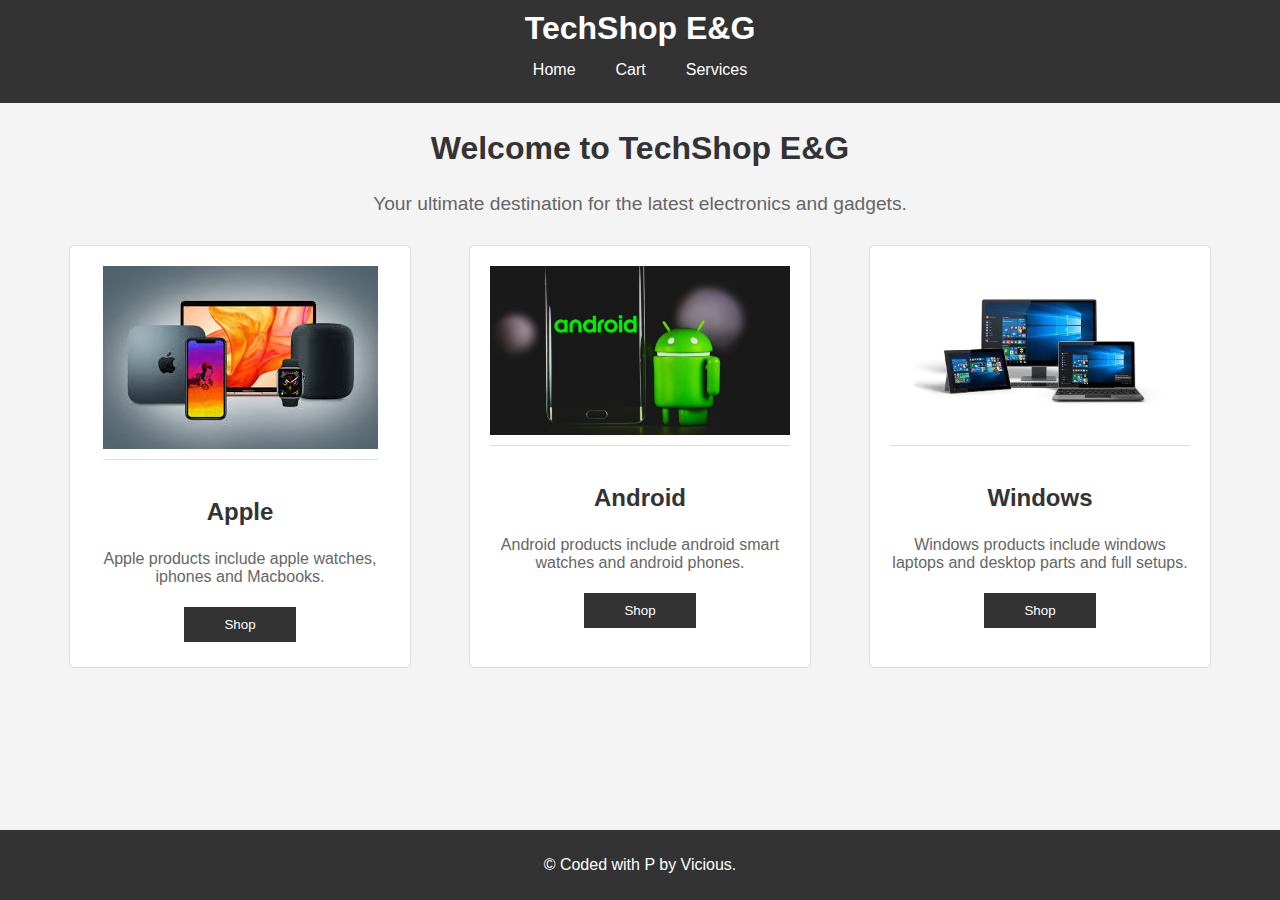
<file: index.html>
<!DOCTYPE html>
<html lang="en">
<head>
    <meta charset="UTF-8">
    <meta name="viewport" content="width=device-width, initial-scale=1.0">
    <title>Home Page</title>
    <style>
        body {
            font-family: Arial, sans-serif;
            margin: 0;
            padding: 0;
            background-color: #f4f4f4;
        }
        header {
            background-color: #333;
            color: #fff;
            padding: 10px 0;
            text-align: center;
        }
        header h1 {
            margin: 0;
            font-size: 2em;
        }
        nav {
            display: flex;
            justify-content: center;
            background-color: #333;
        }
        a {
            color: #fff;
            padding: 14px 20px;
            text-decoration: none;
            text-align: center;
        }
        nav a:hover {
            background-color: #555;
        }
        .container {
            max-width: 1200px;
            margin: 20px auto;
            padding: 0 20px;
        }
        .intro {
            text-align: center;
            margin: 20px 0;
        }
        .intro h2 {
            font-size: 2em;
            color: #333;
        }
        .intro p {
            font-size: 1.2em;
            color: #666;
        }
        .products {
            display: flex;
            flex-wrap: wrap;
            justify-content: space-around;
        }
        .product {
            background-color: #fff;
            border: 1px solid #ddd;
            border-radius: 5px;
            margin: 10px;
            padding: 20px;
            width: 300px;
            text-align: center;
        }
        .product img {
            max-width: 100%;
            height: auto;
            border-bottom: 1px solid #ddd;
            padding-bottom: 10px;
            margin-bottom: 10px;
        }
        .product h3 {
            color: #333;
            font-size: 1.5em;
        }
        .product p {
            color: #666;
        }
        .product button {
            background-color: #333;
            color: #fff;
            border: none;
            padding: 10px 20px;
            margin: 5px;
            cursor: pointer;
        }
        .product button:hover {
            background-color: #555;
        }
        .footer {
            background-color: #333;
            color: #fff;
            text-align: center;
            padding: 10px 0;
            position: fixed;
            width: 100%;
            bottom: 0;
        }
    </style>
</head>
<body>
    <header>
        <h1>TechShop E&G</h1>
        <nav>
            <a href="index.html">Home</a>
            <a href="#">Cart</a>
            <a href="services.html">Services</a>
        </nav>
    </header>
    
    <div class="container">
        <div class="intro">
            <h2>Welcome to TechShop E&G</h2>
            <p>Your ultimate destination for the latest electronics and gadgets.</p>
        </div>
        <div class="products">
            <div class="product">
                <img src="images/apple.jfif" alt="Apple">
                <h3>Apple</h3>
                <p>Apple products include apple watches, iphones and Macbooks. </p>
                <button><a href="appleProducts.html">Shop</a></button> 
            </div>
            <div class="product">
                <img src="images/android.jpg" alt="Android">
                <h3>Android</h3>
                <p>Android products include android smart watches and android phones.</p>
                <button><a href="AndroidProducts.html">Shop</a></button> 
            </div>
            <div class="product">
                <img src="images/windows.webp" alt="Product 3">
                <h3>Windows</h3>
                <p>Windows products include windows laptops and desktop parts and full setups.</p>
                <button><a href="products.html">Shop</a></button> 
            </div>
            
        </div>
    </div>
    <div class="footer">
        <p>&copy; Coded with P by Vicious.</p>
    </div>
</body>
</html>
</file>
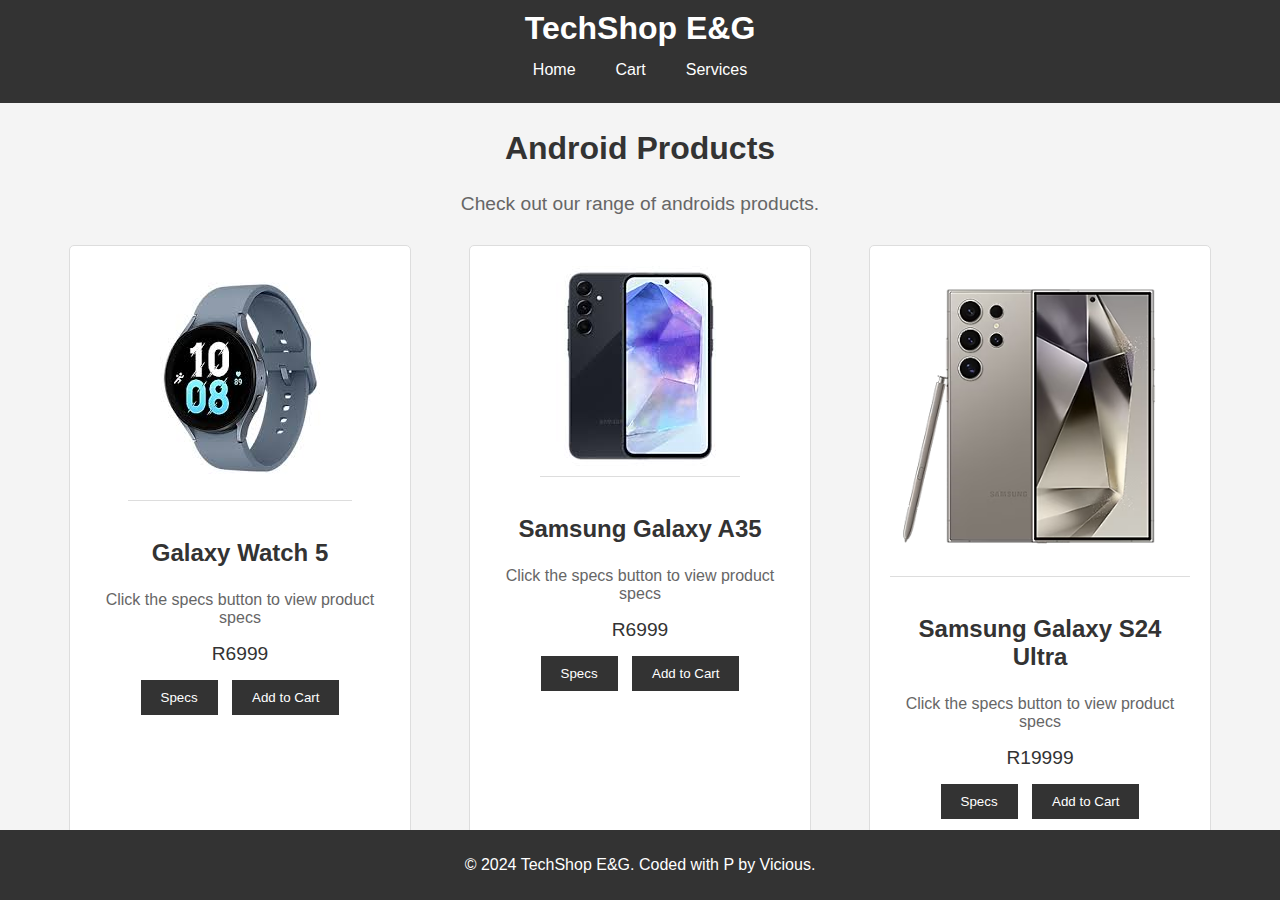
<file: AndroidProducts.html>
<!DOCTYPE html>
<html lang="en">
<head>
    <meta charset="UTF-8">
    <meta name="viewport" content="width=device-width, initial-scale=1.0">
    <title>Android Products Page</title>
    <style>
        body {
            font-family: Arial, sans-serif;
            margin: 0;
            padding: 0;
            background-color: #f4f4f4;
        }
        header {
            background-color: #333;
            color: #fff;
            padding: 10px 0;
            text-align: center;
        }
        header h1 {
            margin: 0;
            font-size: 2em;
        }
        nav {
            display: flex;
            justify-content: center;
            background-color: #333;
        }
        a {
            color: #fff;
            padding: 14px 20px;
            text-decoration: none;
            text-align: center;
        }
        nav a:hover {
            background-color: #555;
        }
        .container {
            max-width: 1200px;
            margin: 20px auto;
            padding: 0 20px;
        }
        .intro {
            text-align: center;
            margin: 20px 0;
        }
        .intro h2 {
            font-size: 2em;
            color: #333;
        }
        .intro p {
            font-size: 1.2em;
            color: #666;
        }
        .products {
            display: flex;
            flex-wrap: wrap;
            justify-content: space-around;
        }
        .product {
            background-color: #fff;
            border: 1px solid #ddd;
            border-radius: 5px;
            margin: 10px;
            padding: 20px;
            width: 300px;
            text-align: center;
        }
        .product img {
            max-width: 100%;
            height: auto;
            border-bottom: 1px solid #ddd;
            padding-bottom: 10px;
            margin-bottom: 10px;
        }
        .product h3 {
            color: #333;
            font-size: 1.5em;
        }
        .product p {
            color: #666;
        }
        .product .price {
            font-size: 1.2em;
            color: #333;
            margin: 10px 0;
        }
        .product button {
            background-color: #333;
            color: #fff;
            border: none;
            padding: 10px 20px;
            margin: 5px;
            cursor: pointer;
        }
        .product button:hover {
            background-color: #555;
        }
        .footer {
            background-color: #333;
            color: #fff;
            text-align: center;
            padding: 10px 0;
            position: fixed;
            width: 100%;
            bottom: 0;
        }
    </style>
</head>
<body>
    <header>
        <h1>TechShop E&G</h1>
        <nav>
            <a href="index.html">Home</a>
            <a href="#">Cart</a>
            <a href="services.html">Services</a>
        </nav>
    </header>
    
    <div class="container">
        <div class="intro">
            <h2>Android Products</h2>
            <p>Check out our range of androids products.</p>
        </div>
        <div class="products">
            <div class="product">
                <img src="images/smart watch.jfif" alt="Android">
                <h3>Galaxy Watch 5</h3>
                <p>Click the specs button to view product specs</p>
                <p class="price">R6999</p>
                <button>Specs</button>
                <button>Add to Cart</button>
            </div>
            <div class="product">
                <img src="images/A35.jfif" alt="Android">
                <h3>Samsung Galaxy A35</h3>
                <p>Click the specs button to view product specs</p>
                <p class="price">R6999</p>
                <button>Specs</button>
                <button>Add to Cart</button>
            </div>
            <div class="product">
                <img src="images/S24 ultra.avif" alt="Android">
                <h3>Samsung Galaxy S24 Ultra</h3>
                <p>Click the specs button to view product specs</p>
                <p class="price">R19999</p>
                <button>Specs</button>
                <button>Add to Cart</button>
            </div>
            
        </div>
    </div>
    <div class="footer">
        <p>&copy; 2024 TechShop E&G. Coded with P by Vicious.</p>
    </div>
</body>
</html>
</file>
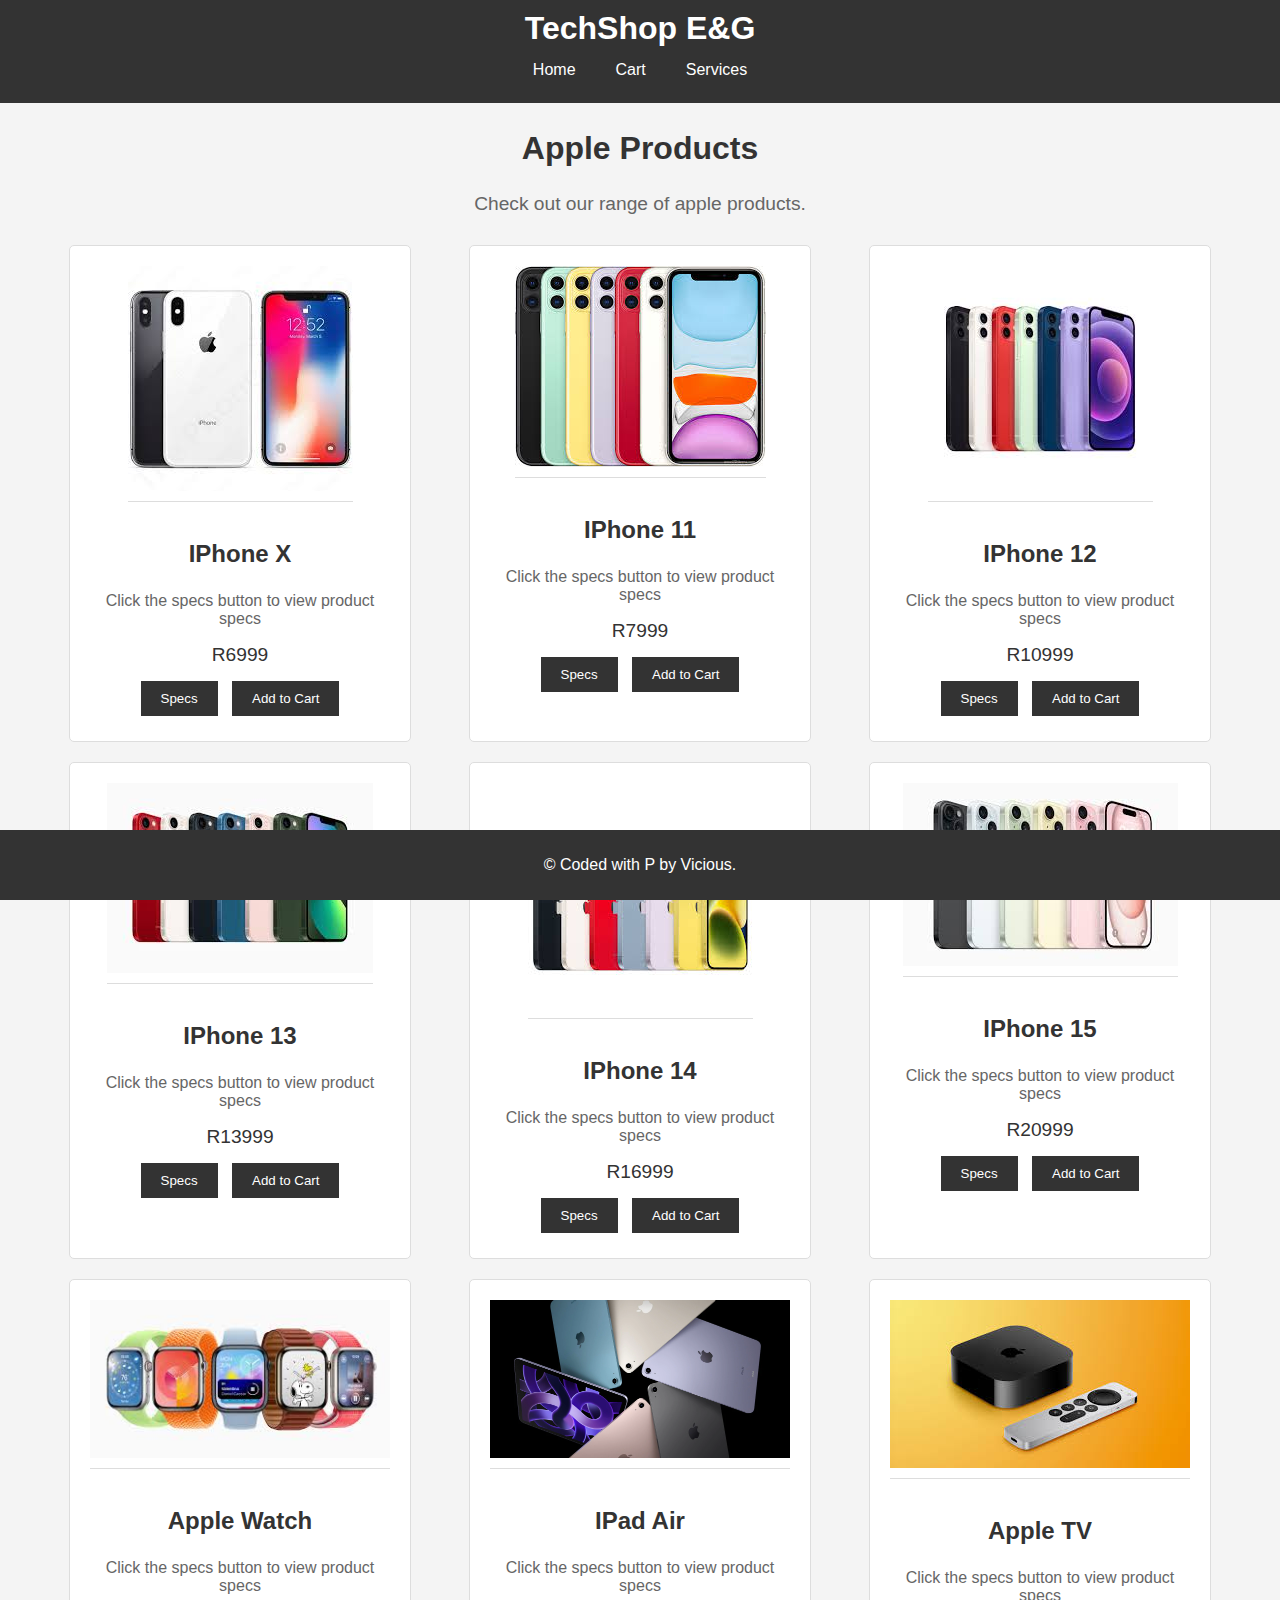
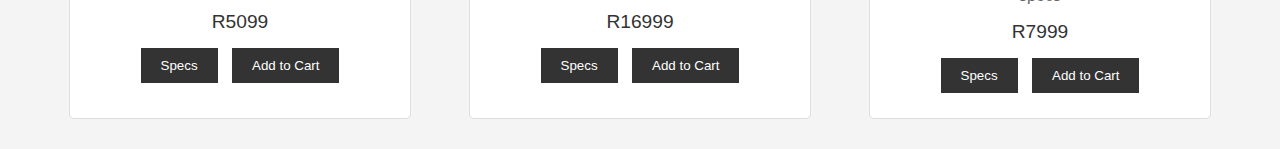
<file: appleProducts.html>
<!DOCTYPE html>
<html lang="en">
<head>
    <meta charset="UTF-8">
    <meta name="viewport" content="width=device-width, initial-scale=1.0">
    <title>Apple Products Page</title>
    <style>
        body {
            font-family: Arial, sans-serif;
            margin: 0;
            padding: 0;
            background-color: #f4f4f4;
        }
        header {
            background-color: #333;
            color: #fff;
            padding: 10px 0;
            text-align: center;
        }
        header h1 {
            margin: 0;
            font-size: 2em;
        }
        nav {
            display: flex;
            justify-content: center;
            background-color: #333;
        }
        a {
            color: #fff;
            padding: 14px 20px;
            text-decoration: none;
            text-align: center;
        }
        nav a:hover {
            background-color: #555;
        }
        .container {
            max-width: 1200px;
            margin: 20px auto;
            padding: 0 20px;
        }
        .intro {
            text-align: center;
            margin: 20px 0;
        }
        .intro h2 {
            font-size: 2em;
            color: #333;
        }
        .intro p {
            font-size: 1.2em;
            color: #666;
        }
        .products {
            display: flex;
            flex-wrap: wrap;
            justify-content: space-around;
        }
        .product {
            background-color: #fff;
            border: 1px solid #ddd;
            border-radius: 5px;
            margin: 10px;
            padding: 20px;
            width: 300px;
            text-align: center;
        }
        .product img {
            max-width: 100%;
            height: auto;
            border-bottom: 1px solid #ddd;
            padding-bottom: 10px;
            margin-bottom: 10px;
        }
        .product h3 {
            color: #333;
            font-size: 1.5em;
        }
        .product p {
            color: #666;
        }
        .product .price {
            font-size: 1.2em;
            color: #333;
            margin: 10px 0;
        }
        .product button {
            background-color: #333;
            color: #fff;
            border: none;
            padding: 10px 20px;
            margin: 5px;
            cursor: pointer;
        }
        .product button:hover {
            background-color: #555;
        }
        .footer {
            background-color: #333;
            color: #fff;
            text-align: center;
            padding: 10px 0;
            position: fixed;
            width: 100%;
            bottom: 0;
        }
    </style>
</head>
<body>
    <header>
        <h1>TechShop E&G</h1>
        <nav>
            <a href="index.html">Home</a>
            <a href="#">Cart</a>
            <a href="services.html">Services</a>
        </nav>
    </header>
    
    <div class="container">
        <div class="intro">
            <h2>Apple Products</h2>
            <p>Check out our range of apple products.</p>
        </div>
        <div class="products">
            <div class="product">
                <img src="images/iphone X.jfif" alt="Apple">
                <h3>IPhone X</h3>
                <p>Click the specs button to view product specs</p>
                <p class="price">R6999</p>
                <button>Specs</button>
                <button>Add to Cart</button>
            </div>
            <div class="product">
                <img src="images/iphone 11.jfif" alt="Apple">
                <h3>IPhone 11</h3>
                <p>Click the specs button to view product specs</p>
                <p class="price">R7999</p>
                <button>Specs</button>
                <button>Add to Cart</button>
            </div>
            <div class="product">
                <img src="images/iphone 12.jfif" alt="Apple">
                <h3>IPhone 12</h3>
                <p>Click the specs button to view product specs</p>
                <p class="price">R10999</p>
                <button>Specs</button>
                <button>Add to Cart</button>
            </div>
            <div class="product">
                <img src="images/iphone 13.jfif" alt="Apple">
                <h3>IPhone 13</h3>
                <p>Click the specs button to view product specs</p>
                <p class="price">R13999</p>
                <button>Specs</button>
                <button>Add to Cart</button>
            </div>
            <div class="product">
                <img src="images/iphone 14.jfif" alt="Apple">
                <h3>IPhone 14</h3>
                <p>Click the specs button to view product specs</p>
                <p class="price">R16999</p>
                <button>Specs</button>
                <button>Add to Cart</button>
            </div>
            <div class="product">
                <img src="images/iphone 15.jfif" alt="Apple">
                <h3>IPhone 15</h3>
                <p>Click the specs button to view product specs</p>
                <p class="price">R20999</p>
                <button>Specs</button>
                <button>Add to Cart</button>
            </div>
            <div class="product">
                <img src="images/apple watch.jfif" alt="Apple">
                <h3>Apple Watch</h3>
                <p>Click the specs button to view product specs</p>
                <p class="price">R5099</p>
                <button>Specs</button>
                <button>Add to Cart</button>
            </div>
            <div class="product">
                <img src="images/ipad air.webp" alt="Apple">
                <h3>IPad Air</h3>
                <p>Click the specs button to view product specs</p>
                <p class="price">R16999</p>
                <button>Specs</button>
                <button>Add to Cart</button>
            </div>
            <div class="product">
                <img src="images/apple tv.jfif" alt="Apple">
                <h3>Apple TV</h3>
                <p>Click the specs button to view product specs</p>
                <p class="price">R7999</p>
                <button>Specs</button>
                <button>Add to Cart</button>
            </div>
            
        </div>
    </div>
    <div class="footer">
        <p>&copy; Coded with P by Vicious.</p>
    </div>
</body>
</html>
</file>
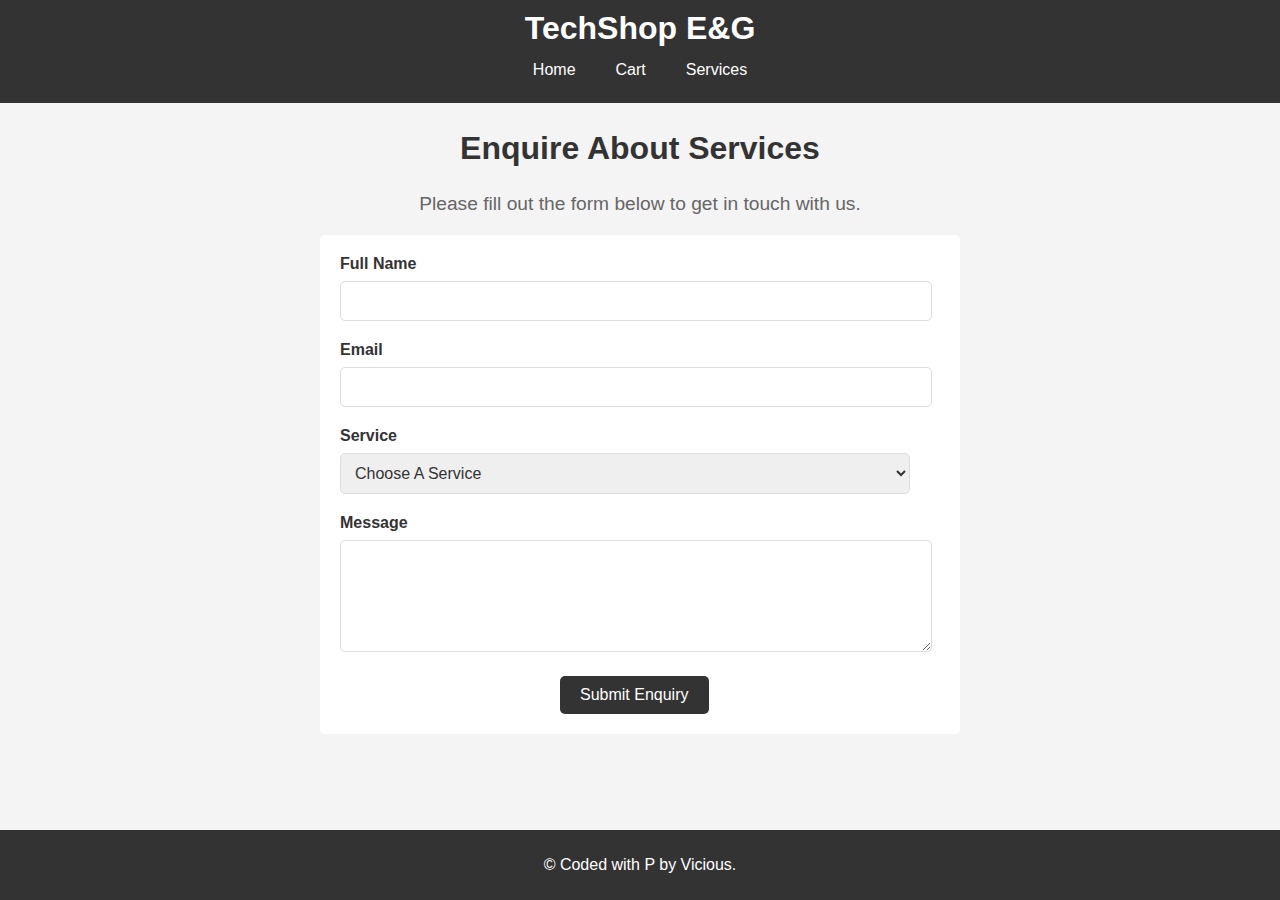
<file: enquire.html>
<!DOCTYPE html>
<html lang="en">
<head>
    <meta charset="UTF-8">
    <meta name="viewport" content="width=device-width, initial-scale=1.0">
    <title>Enquire Page</title>
    <style>
        body {
            font-family: Arial, sans-serif;
            margin: 0;
            padding: 0;
            background-color: #f4f4f4;
        }
        header {
            background-color: #333;
            color: #fff;
            padding: 10px 0;
            text-align: center;
        }
        header h1 {
            margin: 0;
            font-size: 2em;
        }
        nav {
            display: flex;
            justify-content: center;
            background-color: #333;
        }
        nav a {
            color: #fff;
            padding: 14px 20px;
            text-decoration: none;
            text-align: center;
        }
        nav a:hover {
            background-color: #555;
        }
        .container {
            max-width: 1200px;
            margin: 20px auto;
            padding: 0 20px;
        }
        .intro {
            text-align: center;
            margin: 20px 0;
        }
        .intro h2 {
            font-size: 2em;
            color: #333;
        }
        .intro p {
            font-size: 1.2em;
            color: #666;
        }
        form {
            background-color: #fff;
            padding: 20px;
            border-radius: 5px;
            max-width: 600px;
            margin: 0 auto;
        }
        form label {
            display: block;
            margin-bottom: 8px;
            font-weight: bold;
            color: #333;
        }
        form input, form textarea, form select {
            width: 95%;
            padding: 10px;
            margin-bottom: 20px;
            border: 1px solid #ddd;
            border-radius: 5px;
            font-size: 1em;
            color: #333;
        }
        form button {
            background-color: #333;
            color: #fff;
            border: none;
            padding: 10px 20px;
            margin-left: 220px;
            cursor: pointer;
            border-radius: 5px;
            font-size: 1em;
        }
        form button:hover {
            background-color: #555;
        }
        .footer {
            background-color: #333;
            color: #fff;
            text-align: center;
            padding: 10px 0;
            position: fixed;
            width: 100%;
            bottom: 0;
        }
    </style>
</head>
<body>
    <header>
        <h1>TechShop E&G</h1>
        <nav>
            <a href="index.html">Home</a> 
            <a href="#">Cart</a>
            <a href="services.html">Services</a>
        </nav>
    </header>
    
    <div class="container">
        <div class="intro">
            <h2>Enquire About Services</h2>
            <p>Please fill out the form below to get in touch with us.</p>
        </div>
        <form action="EnquiryServlet" method="post">
            <label for="name">Full Name</label>
            <input type="text" id="name" name="name" required>
            
            <label for="email">Email</label>
            <input type="email" id="email" name="email" required>
            
            <label for="service">Service</label>
            <select id="service" name="service" required>
                <option hidden="">Choose A Service</option>
                <option value="repair">Gadget Repairs</option>
                <option value="pc-building">PC Building</option>
            </select>
            
            <label for="message">Message</label>
            <textarea id="message" name="message" rows="6" required></textarea>
            
            <button type="submit">Submit Enquiry</button>
        </form>
    </div>
    <div class="footer">
        <p>&copy; Coded with P by Vicious.</p>
    </div>
</body>
</html>
</file>
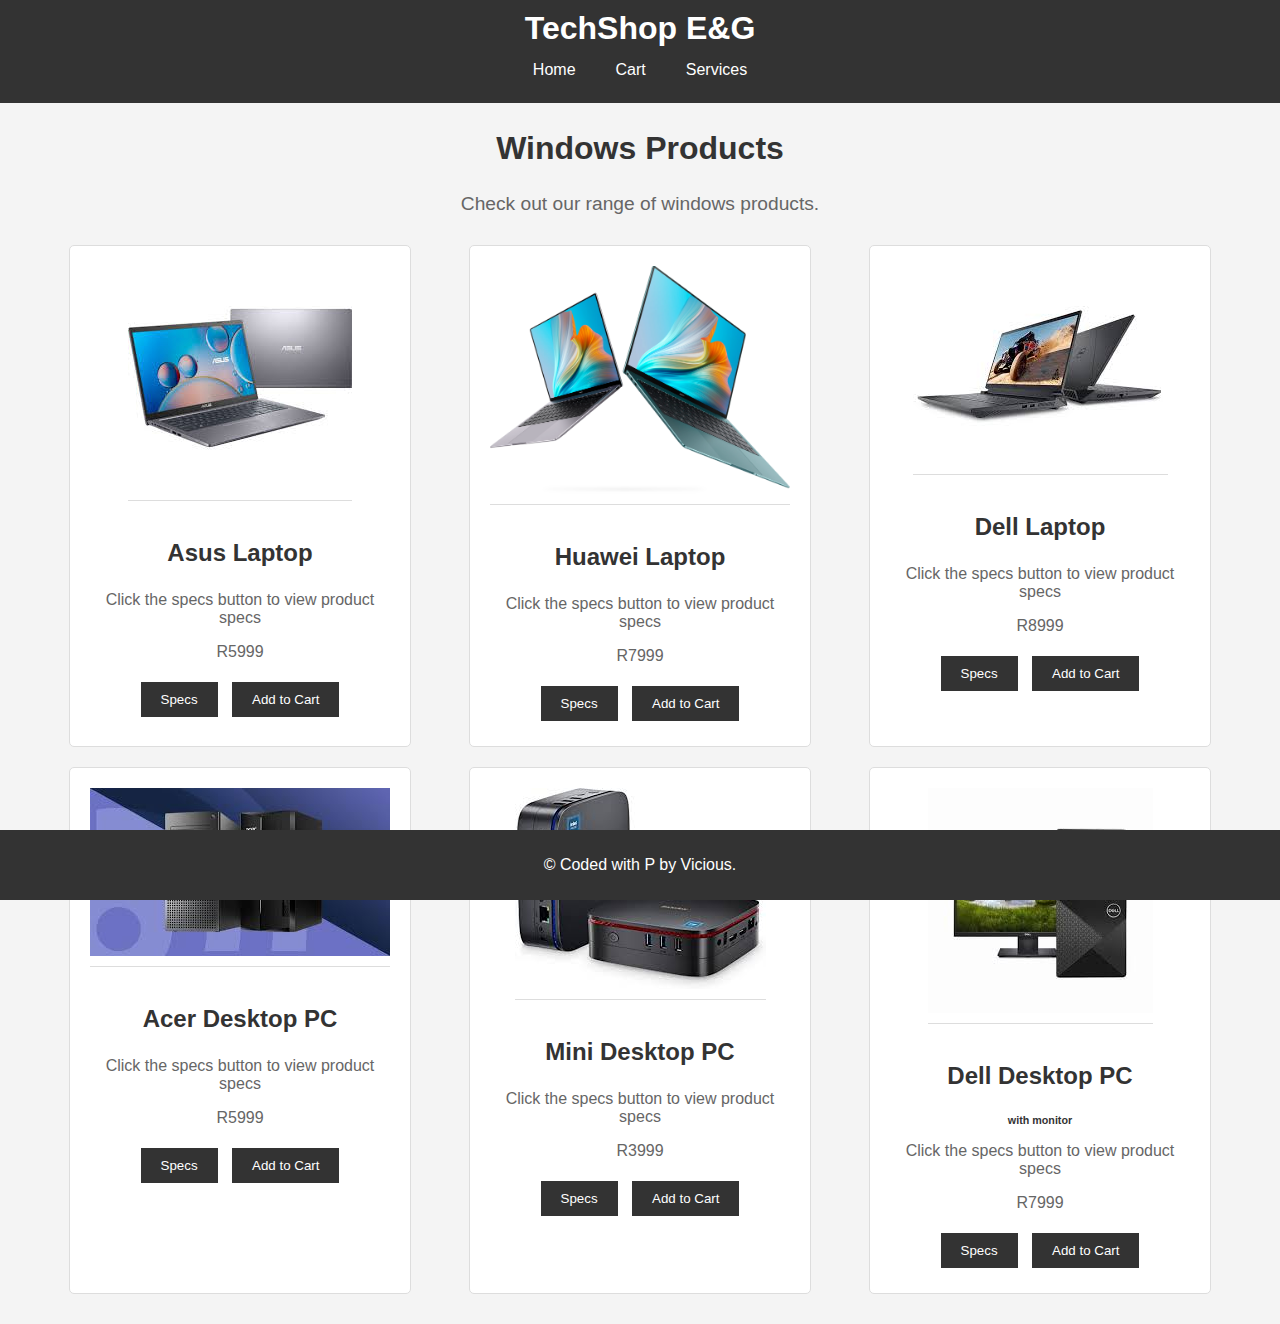
<file: products.html>
<!DOCTYPE html>
<html lang="en">
<head>
    <meta charset="UTF-8">
    <meta name="viewport" content="width=device-width, initial-scale=1.0">
    <title>Windows Products Page</title>
    <style>
        body {
            font-family: Arial, sans-serif;
            margin: 0;
            padding: 0;
            background-color: #f4f4f4;
        }
        header {
            background-color: #333;
            color: #fff;
            padding: 10px 0;
            text-align: center;
        }
        header h1 {
            margin: 0;
            font-size: 2em;
        }
        nav {
            display: flex;
            justify-content: center;
            background-color: #333;
        }
        a {
            color: #fff;
            padding: 14px 20px;
            text-decoration: none;
            text-align: center;
        }
        nav a:hover {
            background-color: #555;
        }
        .container {
            max-width: 1200px;
            margin: 20px auto;
            padding: 0 20px;
        }
        .intro {
            text-align: center;
            margin: 20px 0;
        }
        .intro h2 {
            font-size: 2em;
            color: #333;
        }
        .intro p {
            font-size: 1.2em;
            color: #666;
        }
        .products {
            display: flex;
            flex-wrap: wrap;
            justify-content: space-around;
        }
        .product {
            background-color: #fff;
            border: 1px solid #ddd;
            border-radius: 5px;
            margin: 10px;
            padding: 20px;
            width: 300px;
            text-align: center;
        }
        .product img {
            max-width: 100%;
            height: auto;
            border-bottom: 1px solid #ddd;
            padding-bottom: 10px;
            margin-bottom: 10px;
        }
        .product h3 {
            color: #333;
            font-size: 1.5em;
        }
        .product h6 {
            color: #333;
            margin: 0;
            padding: 0;
        }
        .product p {
            color: #666;
        }
        .product button {
            background-color: #333;
            color: #fff;
            border: none;
            padding: 10px 20px;
            margin: 5px;
            cursor: pointer;
        }
        .product button:hover {
            background-color: #555;
        }
        .footer {
            background-color: #333;
            color: #fff;
            text-align: center;
            padding: 10px 0;
            position: fixed;
            width: 100%;
            bottom: 0;
        }
    </style>
</head>
<body>
    <header>
        <h1>TechShop E&G</h1>
        <nav>
            <a href="index.html">Home</a>
            <a href="#">Cart</a>
            <a href="services.html">Services</a>
        </nav>
    </header>
    
    <div class="container">
        <div class="intro">
            <h2>Windows Products</h2>
            <p>Check out our range of windows products.</p>
        </div>
        <div class="products">
            
            <div class="product">
                <img src="images/asus.jfif" alt="asus">
                <h3>Asus Laptop</h3>
                <p>Click the specs button to view product specs</p>
                <p class="price">R5999</p>
                <button>Specs</button>
                <button>Add to Cart</button>
            </div>
            <div class="product">
                <img src="images/huawei.png" alt="huawei">
                <h3>Huawei Laptop</h3>
                <p>Click the specs button to view product specs</p>
                <p class="price">R7999</p>
                <button>Specs</button>
                <button>Add to Cart</button>
            </div>
            <div class="product">
                <img src="images/dell.jfif" alt="dell">
                <h3>Dell Laptop</h3>
                <p>Click the specs button to view product specs</p>
                <p class="price">R8999</p>
                <button>Specs</button>
                <button>Add to Cart</button>
            </div>
            <div class="product">
                <img src="images/acer pc.jfif" alt="acer">
                <h3>Acer Desktop PC</h3>
                <p>Click the specs button to view product specs</p>
                <p class="price">R5999</p>
                <button>Specs</button>
                <button>Add to Cart</button>
            </div>
            <div class="product">
                <img src="images/mini pc.jfif" alt="acer">
                <h3>Mini Desktop PC</h3>
                <p>Click the specs button to view product specs</p>
                <p class="price">R3999</p>
                <button>Specs</button>
                <button>Add to Cart</button>
            </div>
            <div class="product">
                <img src="images/dell pc.jfif" alt="dell">
                <h3>Dell Desktop PC</h3>
                <h6>with monitor</h6>
                <p>Click the specs button to view product specs</p>
                <p class="price">R7999</p>
                <button>Specs</button>
                <button>Add to Cart</button>
            </div>
            
            
        </div>
    </div>
    <div class="footer">
        <p>&copy; Coded with P by Vicious.</p>
    </div>
</body>
</html>
</file>
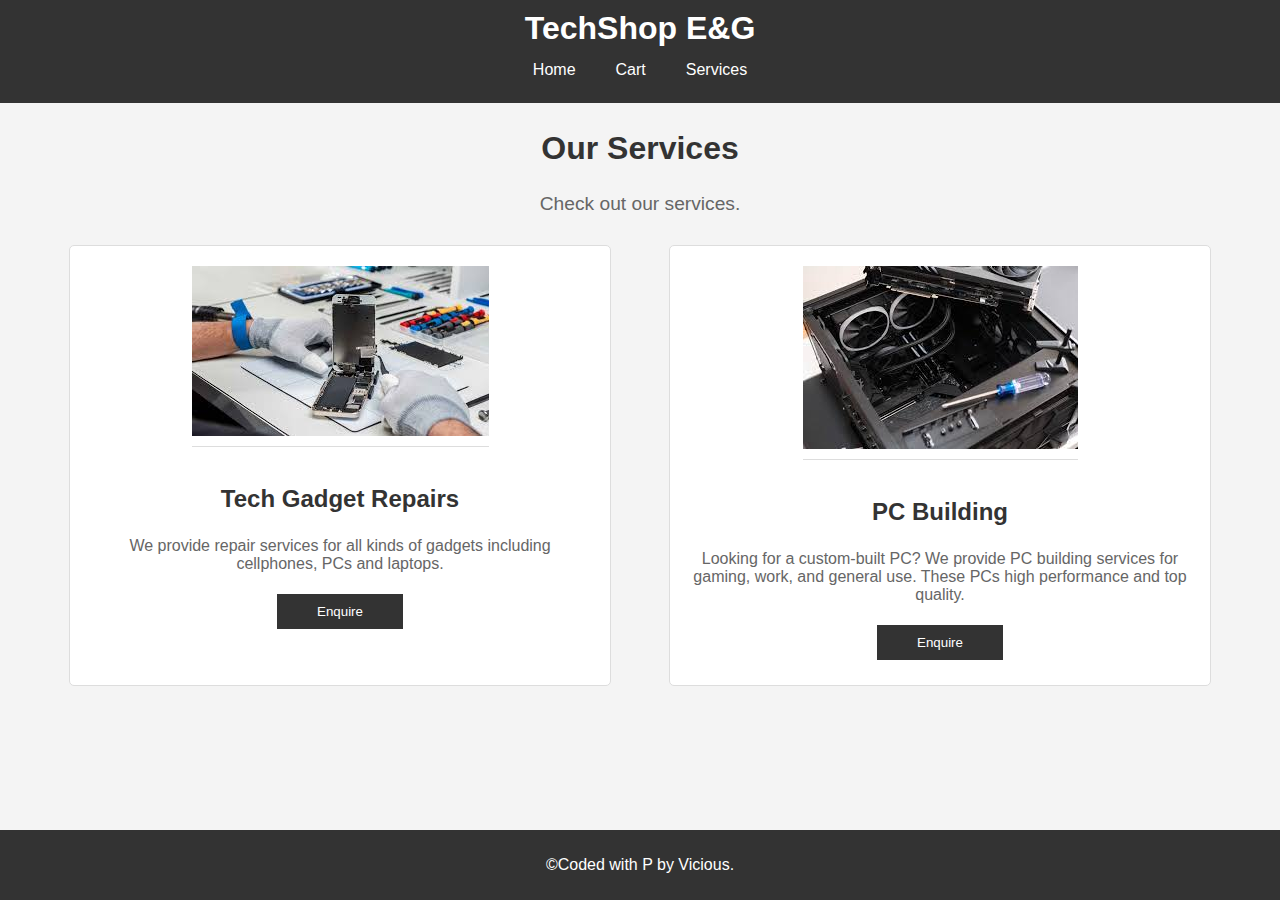
<file: services.html>
<!DOCTYPE html>
<html lang="en">
<head>
    <meta charset="UTF-8">
    <meta name="viewport" content="width=device-width, initial-scale=1.0">
    <title>Services Page</title>
    <style>
        body {
            font-family: Arial, sans-serif;
            margin: 0;
            padding: 0;
            background-color: #f4f4f4;
        }
        header {
            background-color: #333;
            color: #fff;
            padding: 10px 0;
            text-align: center;
        }
        header h1 {
            margin: 0;
            font-size: 2em;
        }
        nav {
            display: flex;
            justify-content: center;
            background-color: #333;
        }
        a {
            color: #fff;
            padding: 14px 20px;
            text-decoration: none;
            text-align: center;
        }
        nav a:hover {
            background-color: #555;
        }
        .container {
            max-width: 1200px;
            margin: 20px auto;
            padding: 0 20px;
        }
        .intro {
            text-align: center;
            margin: 20px 0;
        }
        .intro h2 {
            font-size: 2em;
            color: #333;
        }
        .intro p {
            font-size: 1.2em;
            color: #666;
        }
        .products {
            display: flex;
            flex-wrap: wrap;
            justify-content: space-around;
        }
        .product {
            background-color: #fff;
            border: 1px solid #ddd;
            border-radius: 5px;
            margin: 10px;
            padding: 20px;
            width: 500px;
            text-align: center;
        }
        .product img {
            max-width: 100%;
            height: auto;
            border-bottom: 1px solid #ddd;
            padding-bottom: 10px;
            margin-bottom: 10px;
        }
        .product h3 {
            color: #333;
            font-size: 1.5em;
        }
        .product p {
            color: #666;
        }
        .product .price {
            font-size: 1.2em;
            color: #333;
            margin: 10px 0;
        }
        .product button {
            background-color: #333;
            color: #fff;
            border: none;
            padding: 10px 20px;
            margin: 5px;
            cursor: pointer;
        }
        .product button:hover {
            background-color: #555;
        }
        .footer {
            background-color: #333;
            color: #fff;
            text-align: center;
            padding: 10px 0;
            position: fixed;
            width: 100%;
            bottom: 0;
        }
    </style>
</head>
<body>
    <header>
        <h1>TechShop E&G</h1>
        <nav>
            <a href="index.html">Home</a>
            <a href="#">Cart</a>
            <a href="services.html">Services</a>
        </nav>
    </header>
    
    <div class="container">
        <div class="intro">
            <h2>Our Services</h2>
            <p>Check out our services.</p>
        </div>
        <div class="products">
            <div class="product">
                <img src="images/repair.jfif" alt="Repairs">
                <h3>Tech Gadget Repairs</h3>
                <p>We provide repair services for all kinds of gadgets including cellphones, PCs and laptops.</p>
                <button><a href="enquire.html">Enquire</a></button>
            </div>
            <div class="product">
                <img src="images/pc_building.jfif" alt="PC Building">
                <h3>PC Building</h3>
                <p>Looking for a custom-built PC? We provide PC building services for gaming, work, and general use. These PCs high performance and top quality.</p>
                <button><a href="enquire.html">Enquire</a></button>
            </div>
        
        </div>
    </div>
    <div class="footer">
        <p>&copy;Coded with P by Vicious.</p>
    </div>
</body>
</html>
</file>
